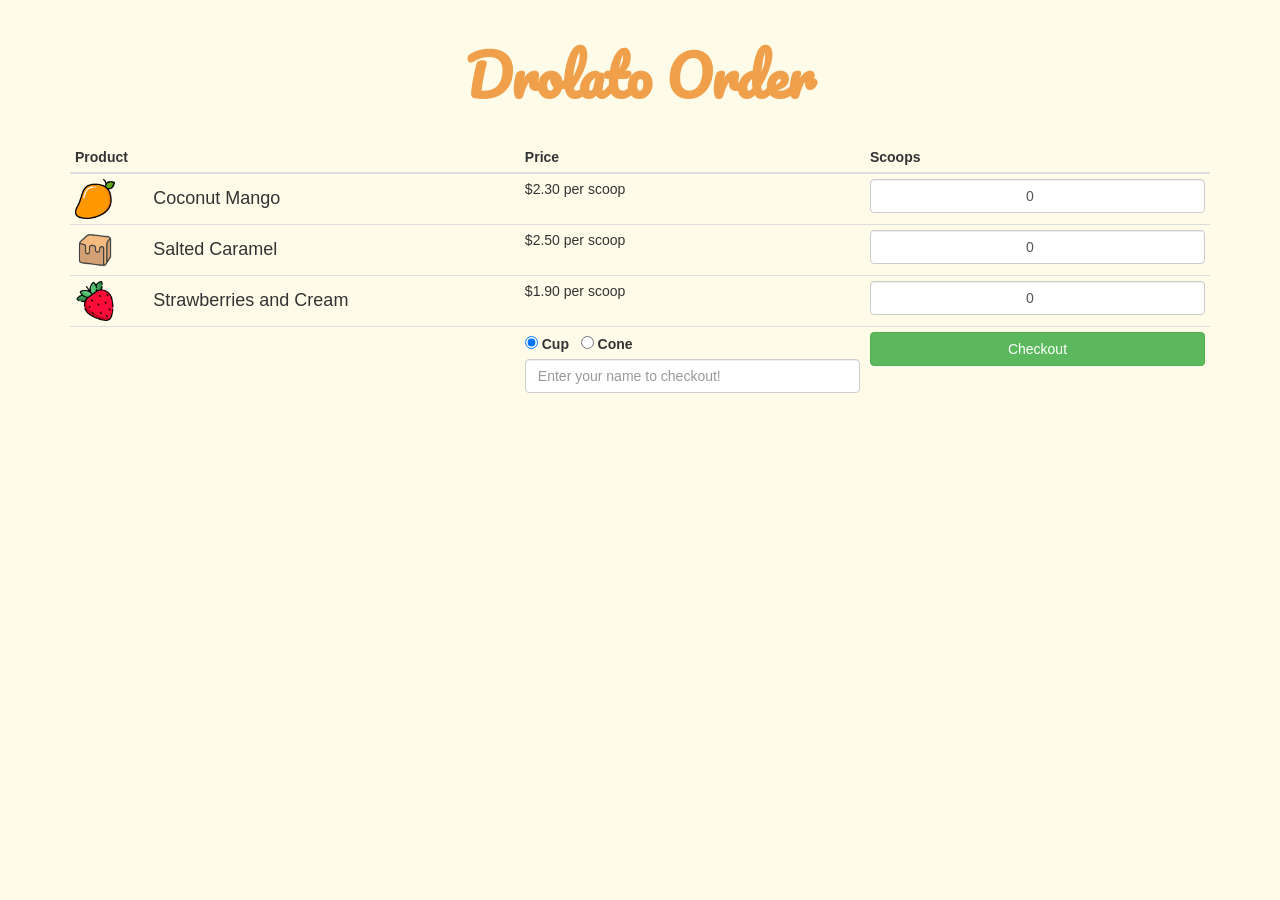
<file: Forage_VirtualInternship/commbank/2.Software Engineering/Drolato-Part-3-Number-calculation/index.html>
<!DOCTYPE html>
<html>

<head>
	<meta charset="utf-8">
	<meta name="viewport" content="width=device-width">
	<title>Drolato Order</title>

	<link href="//netdna.bootstrapcdn.com/bootstrap/3.2.0/css/bootstrap.min.css" rel="stylesheet" id="bootstrap-css">
	<script src="//netdna.bootstrapcdn.com/bootstrap/3.2.0/js/bootstrap.min.js">

	</script>
	<script src="//code.jquery.com/jquery-1.11.1.min.js">

	</script>
	<link href="style.css" rel="stylesheet" type="text/css" />
  <link rel="preconnect" href="https://fonts.googleapis.com"> 
<link rel="preconnect" href="https://fonts.gstatic.com" crossorigin> 
<link href="https://fonts.googleapis.com/css2?family=Pacifico&family=Roboto&display=swap" rel="stylesheet">
</head>

<body>
	<h1>Drolato Order</h1>
	<div class="container">
		<table id="cart" class="table table-hover table-condensed">
			<thead>
				<tr>
					<th>Product</th>
					<th>Price</th>
					<th>Scoops</th>
				</tr>
			</thead>
			<tbody>
				<tr>
					<td data-th="Product">
						<div class="row">
							<div class="col-sm-2"><img src="./image/mango.png" class="img-responsive"/></div>
									<div class="col-sm-10">
										<h4 class="nomargin">Coconut Mango</h4>
									</div>
								</div>
							</td>
							<td data-th="Price">$2.30 per scoop</td>
							<td data-th="Quantity">
								<input type="number" id="coconut_mango" class="form-control text-center quantity-scoops-coconut-mango" value="0" min="0"> 
							</td>
          </tr>
				<tr>
					<td data-th="Product">
						<div class="row">
							<div class="col-sm-2"><img src="./image/caramel.png" class="img-responsive"/></div>
									<div class="col-sm-10">
										<h4 class="nomargin">Salted Caramel</h4>
									</div>
								</div>
							</td>
							<td data-th="Price">$2.50 per scoop</td>
							<td data-th="Quantity">
								<input type="number" id="salted_caramel" class="form-control text-center quantity-scoops-salted-caramel" value="0" min="0">
							</td>
          </tr>
				<tr>
					<td data-th="Product">
						<div class="row">
							<div class="col-sm-2"><img src="./image/strawberry.png" class="img-responsive" /></div>
									<div class="col-sm-10">
										<h4 class="nomargin">Strawberries and Cream</h4>
									</div>
								</div>
							</td>
							<td data-th="Price">$1.90 per scoop</td>
							<td data-th="Quantity">
								<input type="number" id="strawberries_cream" class="form-control text-center quantity-scoops-strawberries-cream" value="0" min="0"> 
							</td>
          </tr>
					</tbody>
					<tfoot>
						<tr>
              <td>
                
              </td>
              <td>
                <label><input type="radio" name="type" class="icecream-type" value="Cup" checked> Cup</label>
                &nbsp;
                <label><input type="radio" class="icecream-type" name="type" value="Cone"> Cone</label>
                <br />
                 <input type="text" class="form-control name-for-checkout" placeholder="Enter your name to checkout!">
              </td>
							<td>
                
                <a href="#" class="btn btn-success btn-block checkout-button">
                  Checkout
                </a>
              </td>
						</tr>
						
					</tfoot>
				</table>
</div>
	<link href="//maxcdn.bootstrapcdn.com/font-awesome/4.1.0/css/font-awesome.min.css" rel="stylesheet">
	<script src="script.js">
	</script>
</body>

</html>
</file>
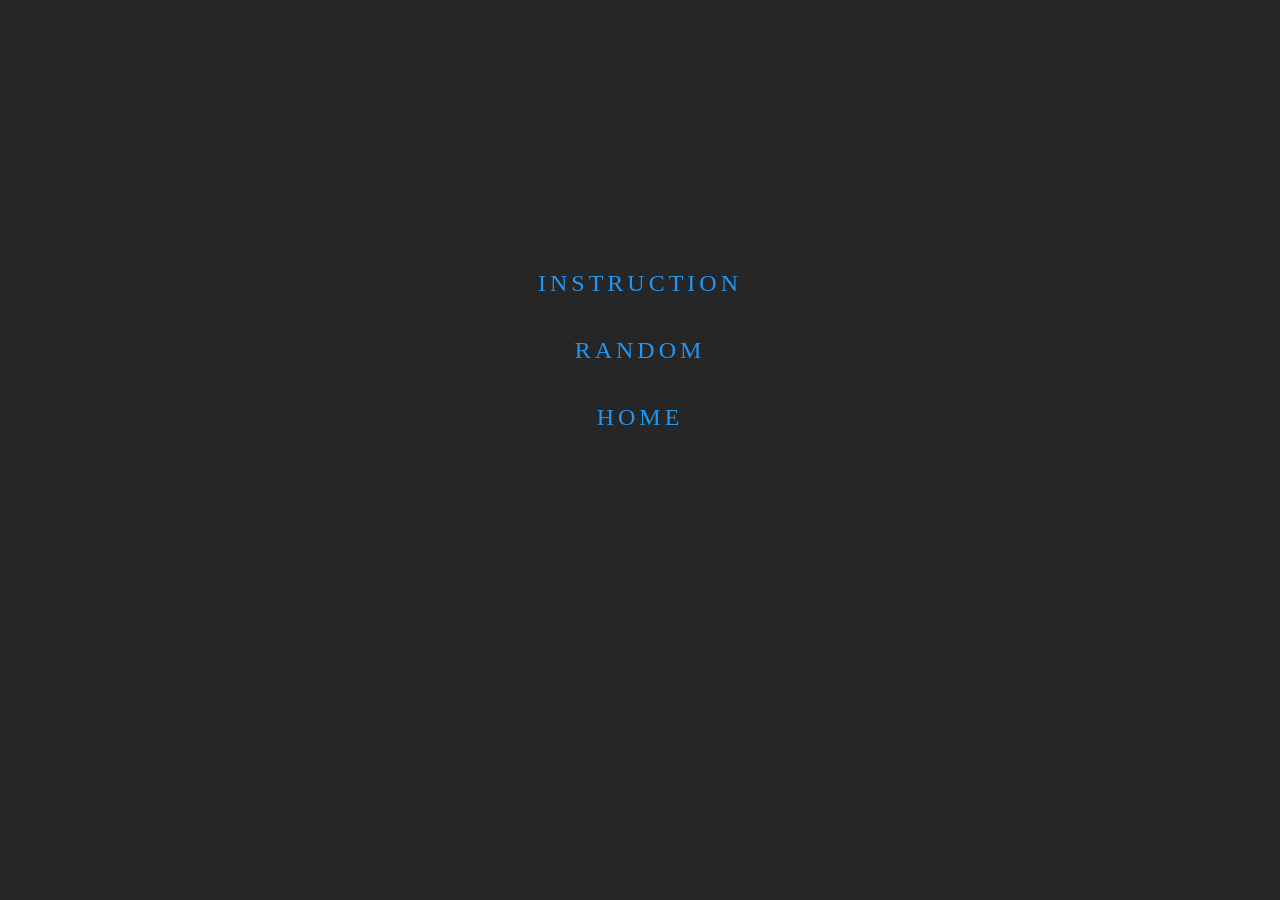
<file: HTML_CSS_JS/Zoom_Site/lesson.html>
<!DOCTYPE html>
<html lang="en">
  <head>
    <meta charset="UTF-8" />
    <meta name="viewport" content="width=device-width, initial-scale=1.0" />
    <title>👨‍🏫LESSON</title>
    <link href="https://fonts.googleapis.com/css2?family=Bebas+Neue&display=swap" rel="stylesheet">
    <link rel="stylesheet" href="./src/topicLesson.css" />
  </head>
  <body>
    <div class="neon__effect instruction">
      <span></span>
      <span></span>
      <span></span>
      <span></span>
      instruction
    </div>
    <div class="neon__effect random">
      <span></span>
      <span></span>
      <span></span>
      <span></span>
      random
    </div>

    <a href="./index.html" class="neon__effect home">
      <span></span>
      <span></span>
      <span></span>
      <span></span>
      Home
    </a>
    <div class="instruction__box invisible">
      <span class="instruction__title"> "HOW TO"</span>
      <span class="intro instruction__first"
        >1.Choose someone by 'Random' key below<br />
        
      </span>
      <span class="intro instruction__second">
        2.person who choosen by random generator<br>
         will do the lesson for everyone next time
      </span>
      <span class="intro">
        2-1.if you really don't wanna do that <br>we will choose another person by random generator<br>
        so don't worry😃😆
      </span>
      <span class="intro">
        3.chosen one perform the lesson👩‍🎓👨‍🏫
      </span>
      <span class="intro">
        3-1.any subject will be fine <br> eg) useful australia slang, grammar that you <br>learnt yesterday or idiom from netflix etc...
      </span>
      <span class="intro">
        🙋‍♀️you can volunteer if you wanna share something
      </span>
      
    </div>
    <div class="random__box invisible">
      <span class="random__title">'who will perform next?'🕵️‍♀️</span>

      <div class="random_part "></div>
    </div>
    <div class="touch neon__effect invisible"><span></span>
    <span></span>
    <span></span>
    <span></span>CLICK
    <script src="./touchLesson.js"></script>
   
  </body>
</html>
</file>
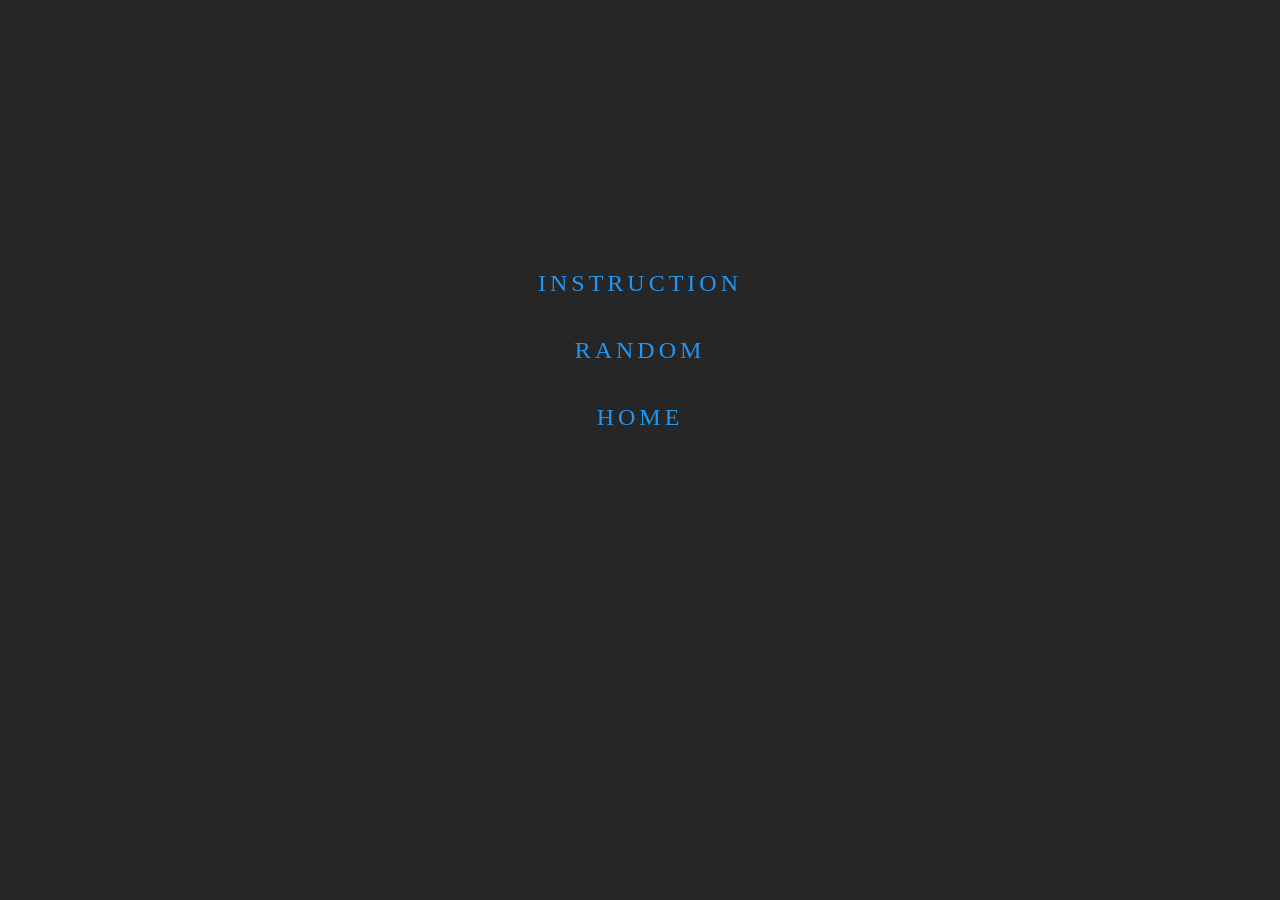
<file: HTML_CSS_JS/Zoom_Site/news.html>
<!DOCTYPE html>
<html lang="en">
  <head>
    <meta charset="UTF-8" />
    <meta name="viewport" content="width=device-width, initial-scale=1.0" />
    <title>🙀NEWS</title>
    <link
      href="https://fonts.googleapis.com/css2?family=Bebas+Neue&display=swap"
      rel="stylesheet"
    />

    <link rel="stylesheet" href="./src/topicNews.css" />
  </head>
  <body>
    <div class="neon__effect instruction">
      <span></span>
      <span></span>
      <span></span>
      <span></span>
      instruction
    </div>

    <div class="neon__effect random">
      <span></span>
      <span></span>
      <span></span>
      <span></span>
      random
    </div>
    <a href="./index.html" class="neon__effect home">
      <span></span>
      <span></span>
      <span></span>
      <span></span>
      Home
    </a>
    <div class="instruction__box invisible">
      <span class="instruction__title"> "HOW TO"</span>
      <span class="intro instruction__first"
        >1.Going to news site eg)BBC NEWS, 9 NEWS<br />
      </span>
      <span class="intro instruction__second">
        2.Choose one topic from the site
      </span>
      <span class="intro">
        3.read article for 5-8 mins by oneself✍
      </span>
      <span class="intro">
        4.click 'random' button to set the 'order'
      </span>
      <span class="intro">
        5.Read the articles one by one in a fixed order.👩🧑
      </span>
      <span class="intro">
        6.find the meaning of words that we didn't know.
      </span>
      <span class="intro">
        7.share opinion about the article🤗
      </span>
    </div>
    <div class="random__box invisible">
      <span class="random__title">random order</span>

      <div class="random_part">
        <div class="random_part-1"></div>
        <div class="random_part-2"></div>
        <div class="random_part-3"></div>
      </div>
    </div>
    <div class="touch neon__effect invisible">
      <span></span>
      <span></span>
      <span></span>
      <span></span>CLICK
    </div>

    <!-- <script src="./topicDisappear.js"></script> -->
    <script src="touchNews.js"></script>
  </body>
</html>
</file>
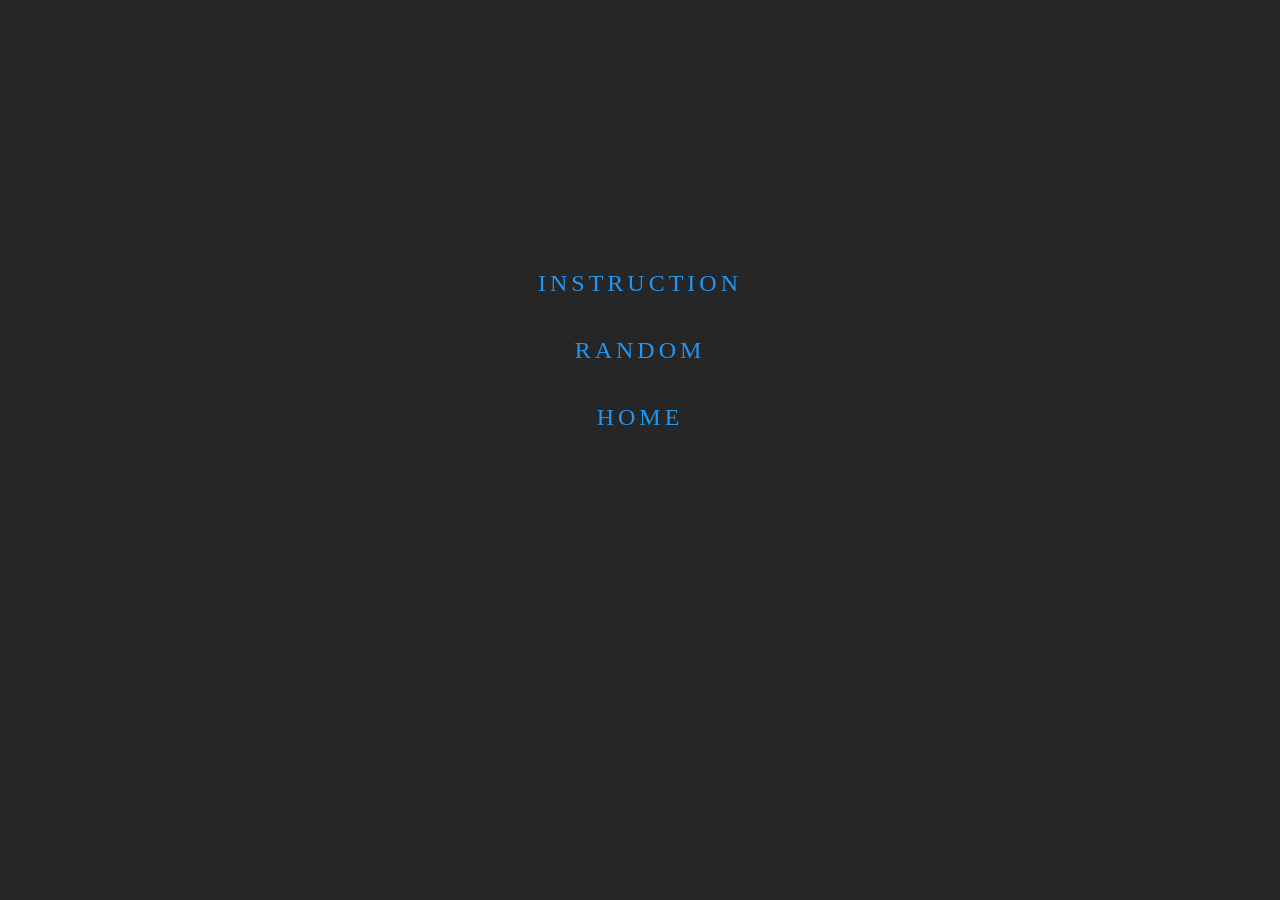
<file: HTML_CSS_JS/Zoom_Site/topic.html>
<!DOCTYPE html>
<html lang="en">
  <head>
    <meta charset="UTF-8" />
    <meta name="viewport" content="width=device-width, initial-scale=1.0" />
    <title>🎃TOPIC</title>
    <link href="https://fonts.googleapis.com/css2?family=Bebas+Neue&display=swap" rel="stylesheet">
    <link rel="stylesheet" href="./src/topic.css" />
  </head>
  <body>
    <div class="neon__effect instruction">
      <span></span>
      <span></span>
      <span></span>
      <span></span>
      instruction
    </div>
    <div class="neon__effect random">
      <span></span>
      <span></span>
      <span></span>
      <span></span>
      random
    </div>

    <a href="./index.html" class="neon__effect home">
      <span></span>
      <span></span>
      <span></span>
      <span></span>
      Home
    </a>
    <div class="instruction__box invisible">
      <span class="instruction__title"> "HOW TO"</span>
      <span class="intro instruction__first"
        >1.Choose between 'debate' or 'opinion'<br />
        &nbsp;&nbsp; by "RANDOM" key below
      </span>
      <span class="intro instruction__second">
        2.Choose one topic from website
      </span>
      <span class="intro">
        2-1.(debate)devided into two group[FOR or AGAINST]
      </span>
      <span class="intro">
        3.Go to small conference room and discuss about the topic🎆
      </span>
      <span class="intro">
        4.Come back to the original chat room
      </span>
      <span class="intro">
        5.Share the opinion
      </span>
      <span class="intro">
        5-1.(debate)Debate Start!🎤
      </span>
    </div>
    <div class="random__box invisible">
      <span class="random__title">'Debate' or 'Opinion'</span>

      <div class="random_part "></div>
    </div>
    <div class="touch neon__effect invisible"><span></span>
    <span></span>
    <span></span>
    <span></span>CLICK
    <script src="./topicDisappear.js"></script>
   
  </body>
</html>
</file>
<file: Forage_VirtualInternship/commbank/2.Software Engineering/Drolato-Part-3-Number-calculation/style.css>
body {
    background-color: #FEFBE9;
    font-family: sans-serif;
}


h1{
    text-decoration: none;
    background-position: 20% 50%;
    font-family: 'Pacifico', cursive;
    display: flex;
    width: 100%;
    height: 2em;
    font-weight: bold;
    font-size: 4em;
    color: #f0a04b;
    text-align: center;
    background-color: #fefbe9 ;
    justify-content: center;
    align-items: center;
}

.img-responsive{
  width:40px;
  height:40px;
}
</file>
<file: HTML_CSS_JS/Zoom_Site/src/topicLesson.css>
@import "./topic.css";
</file>
<file: HTML_CSS_JS/Zoom_Site/src/topicNews.css>
@import "./topic.css";

.random_part {
  margin-top: 100px;
  display: flex;
  flex-direction: column;
}

.random_part-1,
.random_part-2,
.random_part-3 {
  display: flex;
  margin: 5px;
}

.random_part-1 div,
.random_part-2 div,
.random_part-3 div {
  margin-left: 10px;
}
</file>
<file: HTML_CSS_JS/Zoom_Site/src/topic.css>
@import "./reset.css";
@import "./neonEffect.css";

body {
  display: flex;
  flex-direction: column;
  align-items: center;
  background: #262626;
  font-family: consolas;
  font-size: 14px;
  color: #031321;
  margin: 0;
  padding: 0;
}

.instruction {
  margin-top: 20%;
}
.random {
  margin-top: 1%;
}
.home {
  margin-top: 1%;
}

body .invisible {
  display: none;
}

.instruction__box,
.random__box {
  margin-top: 10%;
  position: fixed;
  width: 35%;
  height: 40%;
  background-color: #3b3a3a;
  display: flex;
  flex-direction: column;
  align-items: center;
  color: #2196f3;
  border-radius: 20px;
  box-shadow: 5px 5px 20px rgba(0, 0, 0, 0.6);
}
.instruction__box {
  height: 60%;
}

.touch {
  color: #8a53e2;
  position: fixed;
  font-family: "Bebas Neue", cursive;
  z-index: 2;
  top: 250px;
}
.instruction__title {
  color: #8a53e2;
  font-family: "Bebas Neue", cursive;
  font-size: 2rem;
  margin-top: 20px;
}

.intro {
  margin: 10px;
  color: #8a53e2;
  font-family: "Bebas Neue", cursive;
  font-size: 1.5rem;
}
.instruction__first {
  margin-top: 20px;
}

.random__box {
  color: #8a53e2;
  font-family: "Bebas Neue", cursive;
}

body .touch:hover {
  background: #8a53e2;
  box-shadow: 0 0 10px #8a53e2, 0 0 40px #8a53e2, 0 0 80px #8a53e2;
}

body .touch span:nth-child(1) {
  background: linear-gradient(90deg, transparent, #8a53e2);
}

body .touch span:nth-child(2) {
  background: linear-gradient(180deg, transparent, #8a53e2);
}

body .touch span:nth-child(3) {
  background: linear-gradient(270deg, transparent, #8a53e2);
}

body .touch span:nth-child(4) {
  background: linear-gradient(360deg, transparent, #8a53e2);
}

.random__title {
  margin-top: 20px;
  font-size: 2rem;
}
.random_part {
  font-size: 1.5rem;
  margin-top: 150px;
}
</file>
